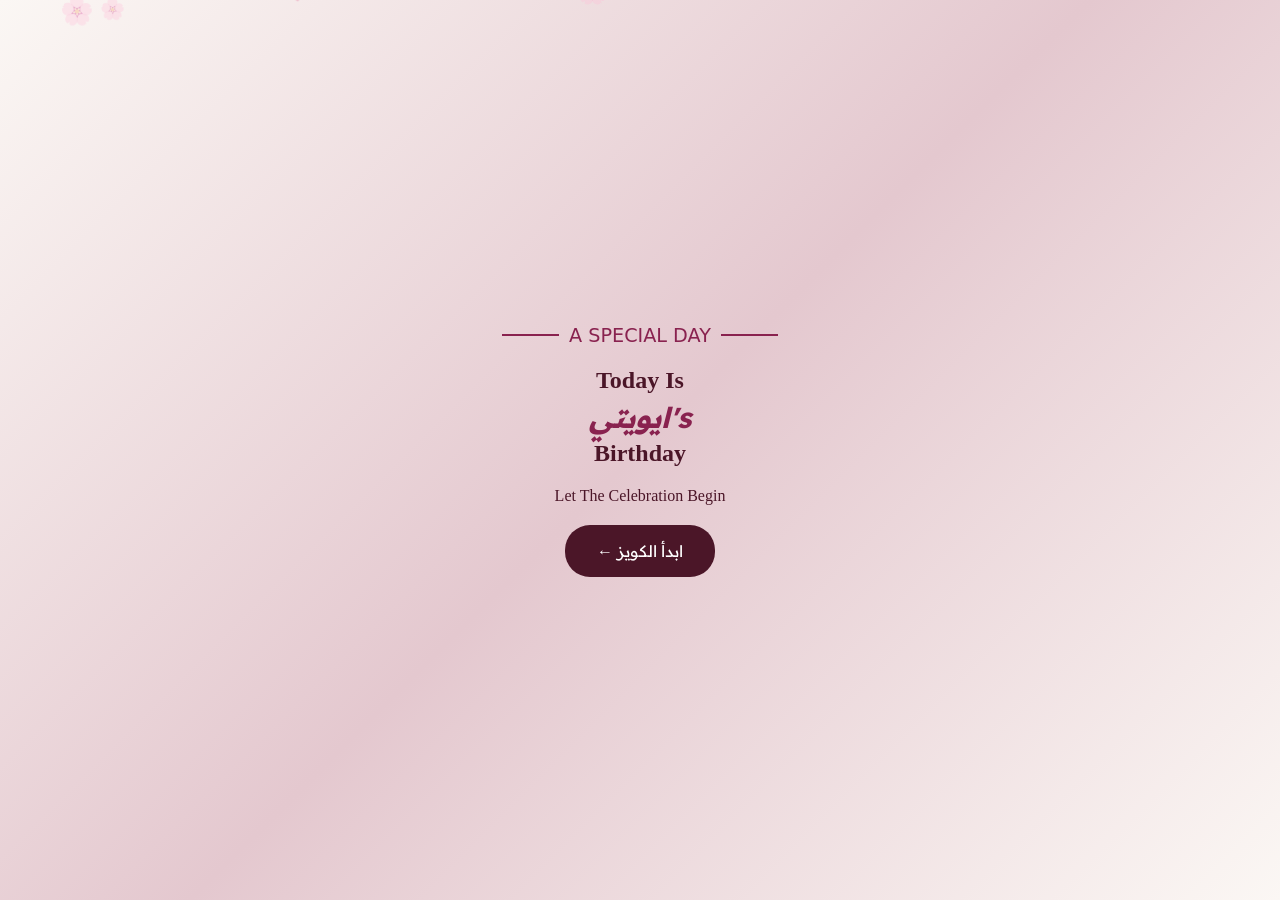
<file: index.html>
<!doctype html>
<html lang="en">
  <head>
    <meta charset="UTF-8" />
    <meta name="viewport" content="width=device-width, initial-scale=1.0" />
    <!-- arabic font -->
    <link rel="preconnect" href="https://fonts.googleapis.com" />
    <link rel="preconnect" href="https://fonts.gstatic.com" crossorigin />
    <link
      href="https://fonts.googleapis.com/css2?family=Readex+Pro:wght@160..700&display=swap"
      rel="stylesheet"
    />
    <!-- font awesome -->
    <link
      rel="stylesheet"
      href="https://cdnjs.cloudflare.com/ajax/libs/font-awesome/6.7.2/css/all.min.css"
    />
    <link rel="stylesheet" href="style.css" />
    <title>home</title>
  </head>
  <body>
    <div id="bg-flower"></div>
    <section class="home">
      <div class="inner-home">
        <span>a special day</span>
        <h1>today is <span class="arabic">ايويتي's</span> birthday</h1>
        <p>let the celebration begin</p>
        <a href="quiz.html" dir="rtl" class="arabic next">ابدأ الكويز &larr;</a>
      </div>
    </section>
    <script src="js/bg.js"></script>
  </body>
</html>
</file>
<file: style.css>
* {
  margin: 0;
  padding: 0;
  box-sizing: border-box;
  text-transform: capitalize;
}
:root {
  --off-white: #fbf7f4;
  --light-pink: #e4c8cf;
  --pink: #89224f;
  --dark-pink: #4b1628;
  --second-sec: #e8eaf6;
  --Arabic-font: "Readex Pro", sans-serif;
}
.arabic {
  font-family: var(--Arabic-font);
}
a {
  text-decoration: none;
}
/* background */
#bg-flower {
  position: fixed;
  top: 0;
  left: 0;
  width: 100%;
  height: 100%;
  pointer-events: none;
  z-index: 0;
}
.heart-fall {
  position: absolute;
  color: var(--primary);
  opacity: 0.3;
  animation: fall linear infinite;
}
/* animations */
@keyframes fall {
  0% {
    transform: translateY(-20px) rotate(0deg);
  }
  100% {
    transform: translateY(105vh) rotate(360deg);
  }
}
@keyframes fadeIn {
  0% {
    transform: translateY(50px);
    opacity: 0;
  }
  100% {
    transform: translateY(0);
    opacity: 1;
  }
}
/* play btn */
#play-btn {
  position: fixed;
  bottom: 20px;
  right: 20px;
  z-index: 1000;
  background-color: var(--pink);
  color: var(--off-white);
  border: none;
  border-radius: 50%;
  width: 60px;
  height: 60px;
  transition: 0.3s;
  box-shadow: 0 0 20px var(--light-pink);
  i{
    font-size: 1.8em;
  }
}
/* home */
.home {
  display: flex;
  align-items: center;
  justify-content: center;
  width: 100%;
  height: 100vh;
  color: var(--dark-pink);
  background: linear-gradient(
    -45deg,
    var(--off-white),
    var(--light-pink),
    var(--off-white)
  );
  h1 {
    display: flex;
    flex-direction: column;
    align-items: center;
    gap: 5px;
    span {
      font-style: italic;
    }
  }
}
.inner-home {
  display: flex;
  align-items: center;
  justify-content: center;
  flex-direction: column;
  gap: 20px;
  animation: fadeIn 1s;
}
.home span {
  position: relative;
  font-size: 1.2em;
  color: var(--pink);
}
.inner-home > span {
  text-transform: uppercase;
  font-family: system-ui;
}
.inner-home > span::before,
.inner-home > span::after {
  content: "";
  position: absolute;
  width: 3em;
  top: 50%;
  transform: translateY(-50%);
  height: 2px;
  background-color: var(--pink);
}
.inner-home > span::before {
  left: -3.5em;
}
.inner-home > span::after {
  right: -3.5em;
}
.next {
  padding: 1em 2em;
  background-color: var(--dark-pink);
  color: white;
  border-radius: 25px;
}
/* quiz */
.quiz {
  width: 100%;
  min-height: 100vh;
  display: flex;
  align-items: center;
  justify-content: start;
  flex-direction: column;
  gap: 20px;
  padding: 2em 1em;
  color: var(--dark-pink);
  background: linear-gradient(
    -45deg,
    var(--off-white),
    var(--light-pink),
    var(--off-white)
  );
  h1 span {
    color: var(--pink);
  }
  h1 {
    animation: fadeIn 1s;
  }
}
.quiz > p {
  animation: fadeIn 1s forwards;
  animation-delay: 0.2s;
  opacity: 0;
}
.note{
  width: 100%;
  backdrop-filter: blur(10px);
  border: 4px solid var(--light-pink);
  color: var(--pink);
  background: #FBF1F3;
  border-radius: 15px;
  padding: 20px;
  box-shadow: 0 0 10px var(--pink);
  margin-top: 20px;
  opacity: 0;
  animation: fadeIn 1s forwards;
  animation-delay: 0.4s;
  p{
    margin-top: 10px;
  }
}
.form {
  width: 100%;
  animation: fadeIn 1s forwards;
  animation-delay: 0.6s;
  opacity: 0;
  background-color: var(--off-white);
  border-radius: 15px;
  margin-top: 2em;
  box-shadow: 0 0 10px rgba(0, 0, 0, 0.138);
  p {
    color: var(--pink);
  }
  h3 {
    margin: 15px 0;
  }
}
.quest {
  padding: 20px;
}
.chooses {
  padding: 20px 0;
  display: flex;
  align-self: flex-start;
  justify-content: space-evenly;
  flex-direction: column;
  border-bottom: 1px solid gray;
}
.choose {
  border: 2px solid rgb(196, 187, 187);
  border-radius: 10px;
  height: fit-content;
  margin: 10px 0;
  display: flex;
  align-items: center;
  justify-content: flex-start;
  padding: 15px 10px;
  transition: 0.3s;
  background-color: rgb(251, 241, 243);
}
.choose.active {
  transform: translateX(-5px);
  border: 2px solid var(--pink);
}
input[type="radio"] {
  width: 20px;
  height: 20px;

  accent-color: var(--pink);

  cursor: pointer;
}
.form label {
  margin: 0 10px;
}
.form .link {
  width: 100%;
  height: 5em;
  display: flex;
  align-items: center;
  justify-content: center;
}
.form button {
  transition: 0.3s;
  width: 9em;
  height: 3em;
  border-radius: 25px;
  cursor: not-allowed;
}
.form button.enable {
  background: var(--dark-pink);
  border: none;
  cursor: pointer;
  color: white;
}
.alert {
  width: 100%;
  height: 100%;
  position: fixed;
  top: 0;
  left: 0;
  backdrop-filter: blur(8px);
  display: flex;
  align-items: center;
  justify-content: center;
  opacity: 0;
  visibility: hidden;
  transition: 0.3s;
  z-index: 999;
}
.alert .inner {
  width: 80%;
  height: 30%;
  background-color: var(--off-white);
  border: 3px solid var(--pink);
  border-radius: 20px;
  display: flex;
  align-items: center;
  justify-content: space-evenly;
  flex-direction: column;
  color: var(--pink);
  font-family: var(--Arabic-font);
  transform: scale(0.8);
  transition: 0.3s;
  figure {
    width: 3.5em;
    animation: move 0.5s infinite alternate;
    img {
      width: 100%;
      height: 100%;
      object-fit: contain;
    }
  }
}
@keyframes move {
  0% {
    transform: translateX(10px);
  }
  100% {
    transform: translateX(-10px);
  }
}
.alert.active {
  opacity: 1;
  visibility: visible;
}
.alert.active .inner {
  transform: scale(1);
}
.label{
  width: 80%;
  height: 100%;
  margin-right: 20px;
  p{
    margin-top: 10px;
  }
}
/* hero */
.hero {
  width: 100%;
  height: 60vh;
  display: flex;
  align-items: center;
  justify-content: center;
  gap: 40px;
  flex-direction: column;
  background: var(--second-sec);
  color: var(--dark-pink);
  h1 {
    text-align: center;
    width: 60%;
    text-shadow: 0 0 80px var(--pink);
    animation: fadeIn 1s forwards;
    animation-delay: 0.2s;
    opacity: 0;
  }
  h1 span {
    color: var(--pink);
    font-style: italic;
  }
}
.hero > span {
  font-family: "Segoe UI", Tahoma, Geneva, Verdana, sans-serif;
  animation: fadeIn 1s;
}
.hero button {
  padding: 1em 2em;
  border-radius: 25px;
  border: 3px solid var(--pink);
  background: none;
  color: var(--pink);
  font-size: 1em;
  transition: 0.3s;
  animation: fadeIn 1s forwards;
  animation-delay: 0.4s;
  opacity: 0;
  &:hover {
    background: var(--pink);
    color: white;
  }
}
/* memo */
.memo {
  display: flex;
  align-items: center;
  justify-content: start;
  flex-direction: column;
  padding: 2em 1em;
  gap: 20px;
  color: var(--pink);
  background: linear-gradient(
    -45deg,
    var(--off-white),
    30%,
    var(--light-pink),
    80%,
    var(--off-white)
  );
  span {
    opacity: 0;
    animation: fadeIn 1s forwards;
    animation-delay: 0.6s;
  }
  h2 {
    font-style: italic;
    opacity: 0;
    animation: fadeIn 1s forwards;
    animation-delay: .8s;
  }
  >p{
    opacity: 0;
    animation: fadeIn 1s forwards;
    animation-delay: 1s;
  }
}
.imgs {
  width: 100%;
  display: grid;
  grid-template-columns: 1fr 1fr;
  gap: 15px;
  margin-top: 1em;
}
.img {
  height: 170px;
  background-color: white;
  overflow: hidden;
  border-radius: 15px;
  box-shadow: 0 0 10px rgba(0, 0, 0, 0.199);
  figure {
    width: 100%;
    height: 80%;
    img {
      width: 100%;
      height: 100%;
      object-fit: cover;
    }
  }
  p {
    margin: 0.2em 0.5em;
    text-align: right;
  }
}
.us{
  grid-column: 1/3;
  height: 200px;
}
.img:nth-child(1) {
  opacity: 0;
  animation: fadeIn 1s forwards;
  animation-delay: 1.2s;
}
.img:nth-child(2) {
  opacity: 0;
  animation: fadeIn 1s forwards;
  animation-delay: 1.4s;
}
#img-preview {
  width: 100%;
  height: 100%;
  display: flex;
  align-items: center;
  justify-content: center;
  background-color: rgba(0, 0, 0, 0.488);
  position: fixed;
  top: 0;
  left: 0;
  z-index: 999;
  backdrop-filter: blur(8px);
  opacity: 0;
  visibility: hidden;
  button {
    position: absolute;
    top: 50px;
    right: 50px;
    font-size: 2em;
    background: none;
    border: none;
    color: white;
    z-index: 999;
  }
  img {
    max-width: 90%;
    max-width: 80%;
    object-fit: contain;
    border-radius: 15px;
    transform: scale(0.8);
  }
}
#img-preview.active {
  opacity: 1;
  visibility: visible;
  transition: 0.4s;
}
#img-preview.active img {
  transform: scale(1);
  transition: 0.4s;
}
/* message */
.message {
  padding-top: 6em;
  display: flex;
  justify-content: start;
  align-items: center;
  flex-direction: column;
  gap: 30px;
  padding: 2em 0;
  color: var(--dark-pink);
  background: var(--second-sec);
  h2 {
    font-size: 1.5em;
  }
  p {
    font-size: 1em;
  }
}
.message > figure {
  width: 150px;
  height: 150px;
  border-radius: 10px;
  overflow: hidden;
  box-shadow: 0 0 10px rgba(0, 0, 0, 0.199);
  img {
    width: 100%;
    height: 100%;
    object-fit: cover;
  }
}
.message button.show {
  opacity: 1;
  visibility: visible;
  transform: translateY(0);
}
.letter {
  width: 95%;
  text-align: center;
  background-color: white;
  border-radius: 15px;
  box-shadow: 0 10px 30px rgba(0, 0, 0, 0.5);
  height: 280px;
  overflow: hidden;
  display: flex;
  justify-content: space-evenly;
  align-items: center;
  position: relative;
  flex-direction: column;
  padding: 0 20px;
  p {
    color: var(--primary);
    font-size: 1.1em;
    line-height: 1.6;
  }
  img{
    width: 100px;
  }
}
.letter figure {
  width: 100%;
  height: 100%;
  position: absolute;
  top: 0;
  left: 0;
  img {
    width: 100%;
    height: 100%;
    object-fit: cover;
  }
}
.letter figure.hide {
  opacity: 0;
  visibility: hidden;
  transition: 1s;
}
/* gift */
.gift {
  display: flex;
  justify-content: center;
  align-items: center;
  flex-direction: column;
  color: var(--dark-pink);
  background: linear-gradient(
    -45deg,
    var(--off-white),
    30%,
    var(--light-pink),
    80%,
    var(--off-white)
  );
  gap: 20px;
  height: 70vh;
  h2 {
    transition: 0.5s;
  }
}

.gift-box {
  font-size: 5rem;
  cursor: pointer;
  margin: 20px 0;
  display: inline-block;
  transition: transform 0.3s ease;
  animation: bounce 2s infinite;
  img {
    width: 1.5em;
  }
}

.gift-box:hover {
  transform: scale(1.2) rotate(5deg);
}

.secret-message {
  padding: 20px;
  font-size: 1.1rem;
  line-height: 1.8;
  color: var(--text-primary);
  text-align: center;
  animation: fadeIn 1s ease forwards;
}

.hidden {
  display: none;
}
@keyframes bounce {
  0%,
  100% {
    transform: translateY(0);
  }
  50% {
    transform: translateY(-10px);
  }
}
/* footer */
footer {
  display: flex;
  align-items: center;
  justify-content: space-between;
  padding: 2em;
  background-color: var(--dark-pink);
  color: var(--off-white);
  p {
    font-family: system-ui;
  }
  ul {
    list-style-type: none;
    display: flex;
    gap: 20px;
    font-size: 1.2em;
    a {
      color: var(--off-white);
    }
  }
}
</file>
